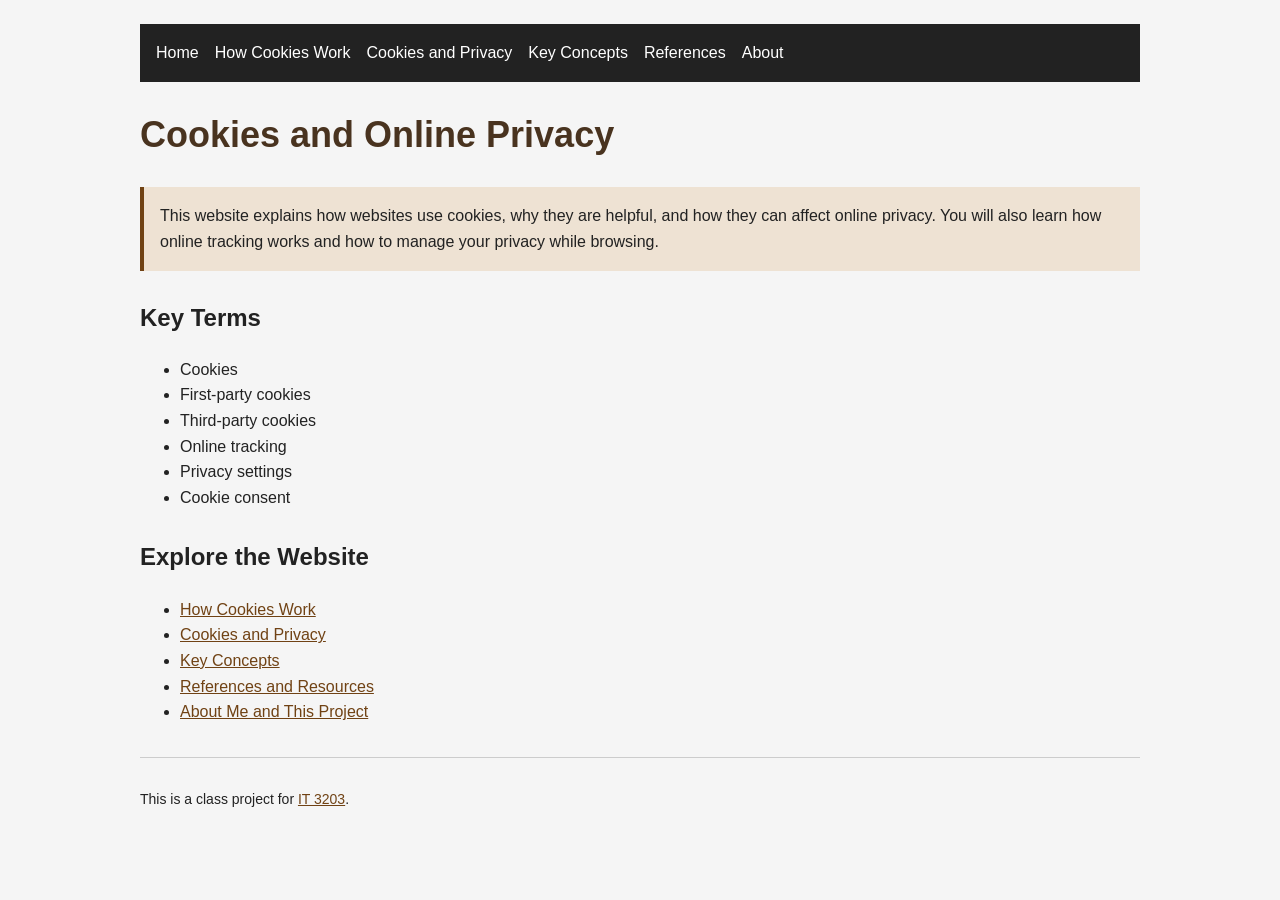
<file: index.html>
<!DOCTYPE html>
<html lang="en">
<head>
  <meta charset="UTF-8">
  <meta name="viewport" content="width=device-width, initial-scale=1">
  <title>Cookies and Online Privacy</title>
  <link rel="stylesheet" href="style.css">
</head>
<body>
 
<nav>
  <a href="index.html">Home</a>
  <a href="cookies.html">How Cookies Work</a>
  <a href="privacy.html">Cookies and Privacy</a>
  <a href="concepts.html">Key Concepts</a>
  <a href="references.html">References</a>
  <a href="about.html">About</a>
</nav>
 
  <h1 id="home-title">Cookies and Online Privacy</h1>
  
  <p class="highlight">
  This website explains how websites use cookies, why they
  are helpful, and how they can affect online privacy.
  You will also learn how online tracking works and how
  to manage your privacy while browsing.
</p>
 
<h2>Key Terms</h2>
<ul>
  <li>Cookies</li>
  <li>First-party cookies</li>
  <li>Third-party cookies</li>
  <li>Online tracking</li>
  <li>Privacy settings</li>
  <li>Cookie consent</li>
</ul>
  
<h2>Explore the Website</h2>
<ul>
  <li><a href="cookies.html">How Cookies Work</a></li>
  <li><a href="privacy.html">Cookies and Privacy</a></li>
  <li><a href="concepts.html">Key Concepts</a></li>
  <li><a href="references.html">References and Resources</a></li>
  <li><a href="about.html">About Me and This Project</a></li>
</ul>

<footer>
  <p>
    This is a class project for
    <a href="https://ksuweb.github.io/IT3203/">IT 3203</a>.
  </p>
</footer>
</body>
</html>
</file>
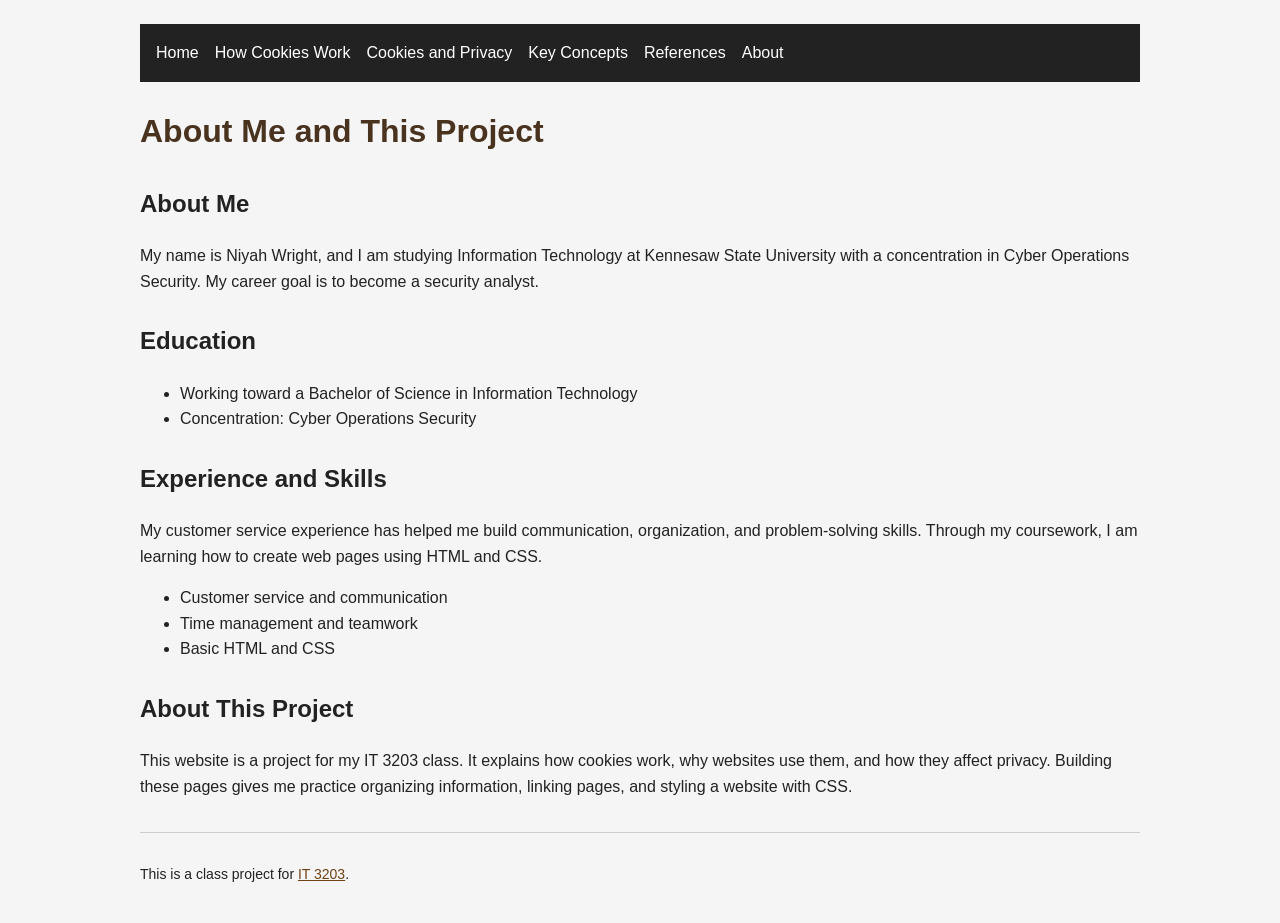
<file: about.html>
<!DOCTYPE html>
<html lang="en">
<head>
  <meta charset="UTF-8">
  <meta name="viewport" content="width=device-width, initial-scale=1">
  <title>About Me and This Project</title>
  <link rel="stylesheet" href="style.css">
</head>
<body>

  <nav>
    <a href="index.html">Home</a>
    <a href="cookies.html">How Cookies Work</a>
    <a href="privacy.html">Cookies and Privacy</a>
    <a href="concepts.html">Key Concepts</a>
    <a href="references.html">References</a>
    <a href="about.html">About</a>
  </nav>

  <main>
    <h1>About Me and This Project</h1>

    <h2>About Me</h2>
    <p>
      My name is Niyah Wright, and I am studying Information Technology
      at Kennesaw State University with a concentration in Cyber
      Operations Security. My career goal is to become a security analyst.
    </p>

    <h2>Education</h2>
    <ul>
      <li>Working toward a Bachelor of Science in Information Technology</li>
      <li>Concentration: Cyber Operations Security</li>
    </ul>

    <h2>Experience and Skills</h2>
    <p>
      My customer service experience has helped me build communication,
      organization, and problem-solving skills. Through my coursework,
      I am learning how to create web pages using HTML and CSS.
    </p>
    <ul>
      <li>Customer service and communication</li>
      <li>Time management and teamwork</li>
      <li>Basic HTML and CSS</li>
    </ul>

    <h2>About This Project</h2>
    <p>
      This website is a project for my IT 3203 class. It explains how
      cookies work, why websites use them, and how they affect privacy.
      Building these pages gives me practice organizing information,
      linking pages, and styling a website with CSS.
    </p>
  </main>

  <footer>
    <p>
      This is a class project for
      <a href="https://ksuweb.github.io/IT3203/">IT 3203</a>.
    </p>
  </footer>

</body>
</html>
</file>
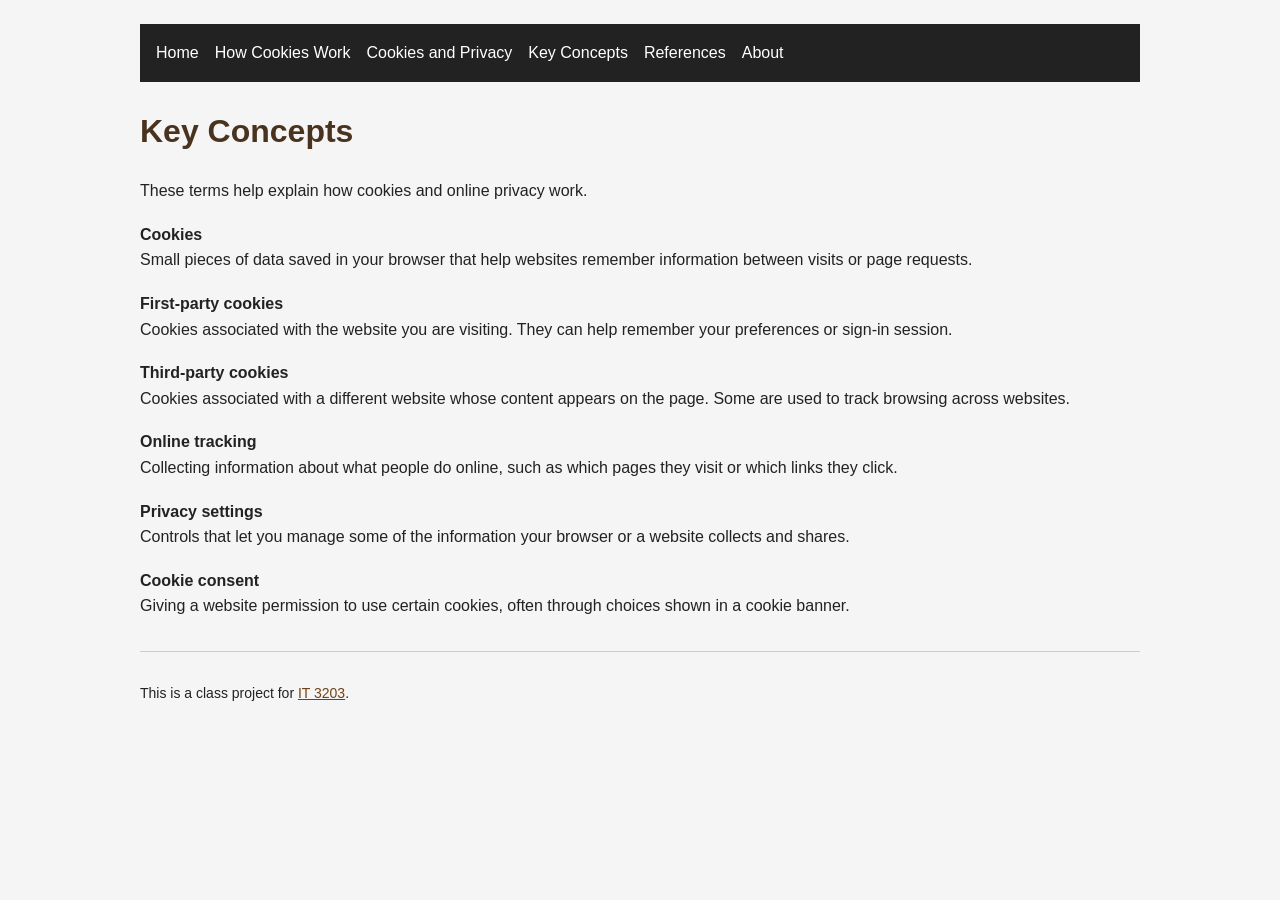
<file: concepts.html>
<!DOCTYPE html>
<html lang="en">
<head>
  <meta charset="UTF-8">
  <meta name="viewport" content="width=device-width, initial-scale=1">
  <title>Key Concepts</title>
  <link rel="stylesheet" href="style.css">
</head>
<body>

  <nav>
    <a href="index.html">Home</a>
    <a href="cookies.html">How Cookies Work</a>
    <a href="privacy.html">Cookies and Privacy</a>
    <a href="concepts.html">Key Concepts</a>
    <a href="references.html">References</a>
    <a href="about.html">About</a>
  </nav>

  <main>
    <h1>Key Concepts</h1>
    <p>These terms help explain how cookies and online privacy work.</p>


    <dl>
      <dt>Cookies</dt>
      <dd>
        Small pieces of data saved in your browser that help
        websites remember information between visits or page requests.
      </dd>

      <dt>First-party cookies</dt>
      <dd>
        Cookies associated with the website you are visiting.
        They can help remember your preferences or sign-in session.
      </dd>

      <dt>Third-party cookies</dt>
      <dd>
        Cookies associated with a different website whose content
        appears on the page. Some are used to track browsing across websites.
      </dd>

      <dt>Online tracking</dt>
      <dd>
        Collecting information about what people do online,
        such as which pages they visit or which links they click.
      </dd>

      <dt>Privacy settings</dt>
      <dd>
        Controls that let you manage some of the information
        your browser or a website collects and shares.
      </dd>

      <dt>Cookie consent</dt>
      <dd>
        Giving a website permission to use certain cookies,
        often through choices shown in a cookie banner.
      </dd>
    </dl>
  </main>

  <footer>
    <p>
      This is a class project for
      <a href="https://ksuweb.github.io/IT3203/">IT 3203</a>.
    </p>
  </footer>

</body>
</html>
</file>
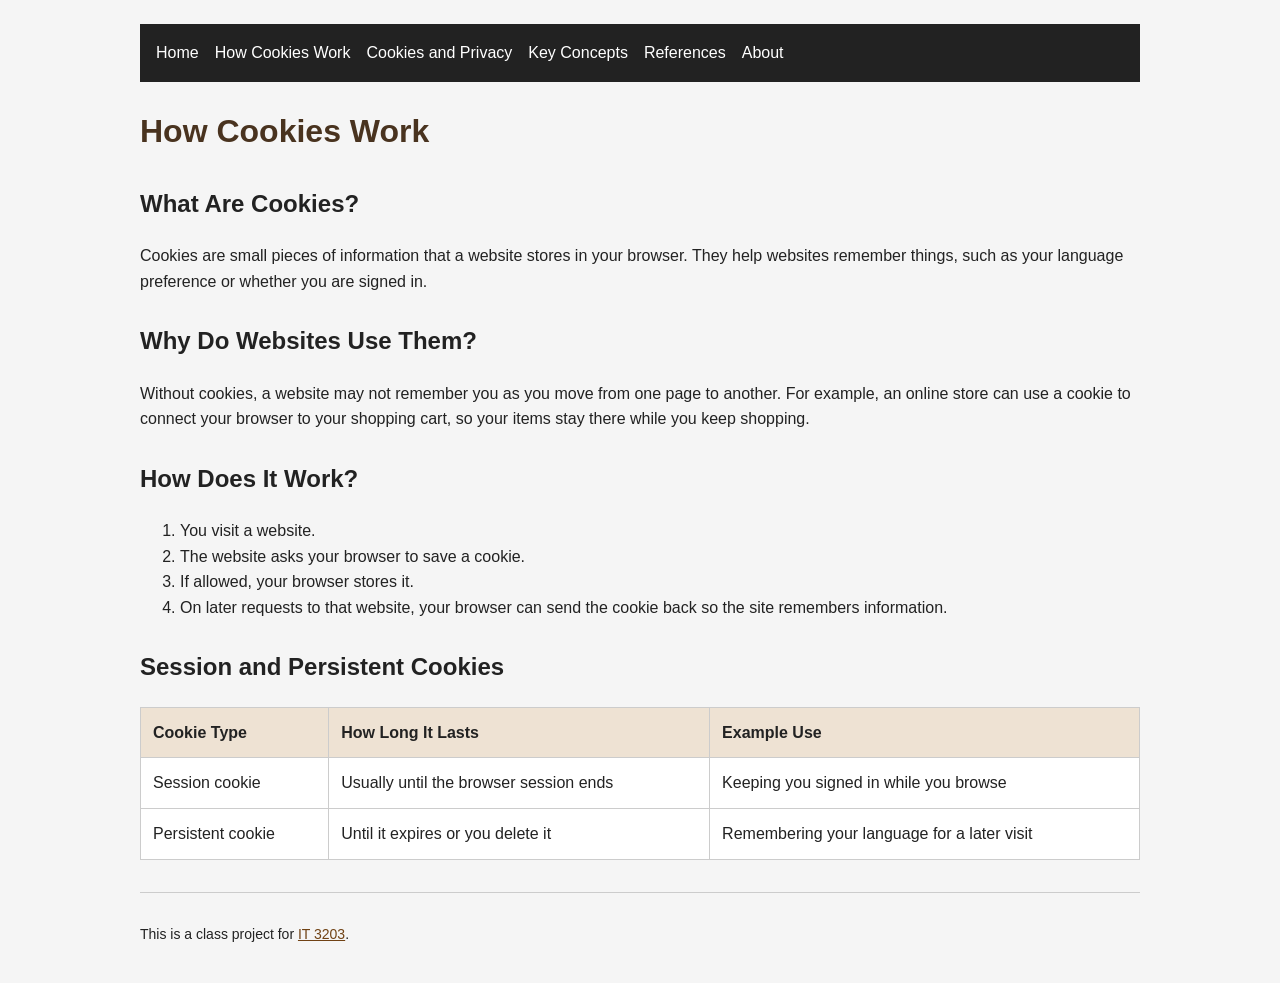
<file: cookies.html>
<!DOCTYPE html>
<html lang="en">
<head>
  <meta charset="UTF-8">
  <meta name="viewport" content="width=device-width, initial-scale=1">
  <title>How Cookies Work</title>
  <link rel="stylesheet" href="style.css">
</head>
<body>

  <nav>
    <a href="index.html">Home</a>
    <a href="cookies.html">How Cookies Work</a>
    <a href="privacy.html">Cookies and Privacy</a>
    <a href="concepts.html">Key Concepts</a>
    <a href="references.html">References</a>
    <a href="about.html">About</a>
  </nav>

  <main>
    <h1>How Cookies Work</h1>

<h2>What Are Cookies?</h2>
<p>
  Cookies are small pieces of information that a website
  stores in your browser. They help websites remember things,
  such as your language preference or whether you are signed in.
</p>

<h2>Why Do Websites Use Them?</h2>
<p>
  Without cookies, a website may not remember you as you move
  from one page to another. For example, an online store can
  use a cookie to connect your browser to your shopping cart,
  so your items stay there while you keep shopping.
</p>

<h2>How Does It Work?</h2>
<ol>
  <li>You visit a website.</li>
  <li>The website asks your browser to save a cookie.</li>
  <li>If allowed, your browser stores it.</li>
  <li>
    On later requests to that website, your browser can
    send the cookie back so the site remembers information.
  </li>
</ol> 
    
<h2>Session and Persistent Cookies</h2>
<table>
  <tr>
    <th scope="col">Cookie Type</th>
    <th scope="col">How Long It Lasts</th>
    <th scope="col">Example Use</th>
  </tr>
  <tr>
    <td>Session cookie</td>
    <td>Usually until the browser session ends</td>
    <td>Keeping you signed in while you browse</td>
  </tr>
  <tr>
    <td>Persistent cookie</td>
    <td>Until it expires or you delete it</td>
    <td>Remembering your language for a later visit</td>
  </tr>
</table>
  </main>

  <footer>
    <p>
      This is a class project for
      <a href="https://ksuweb.github.io/IT3203/">IT 3203</a>.
    </p>
  </footer>

</body>
</html>
</file>
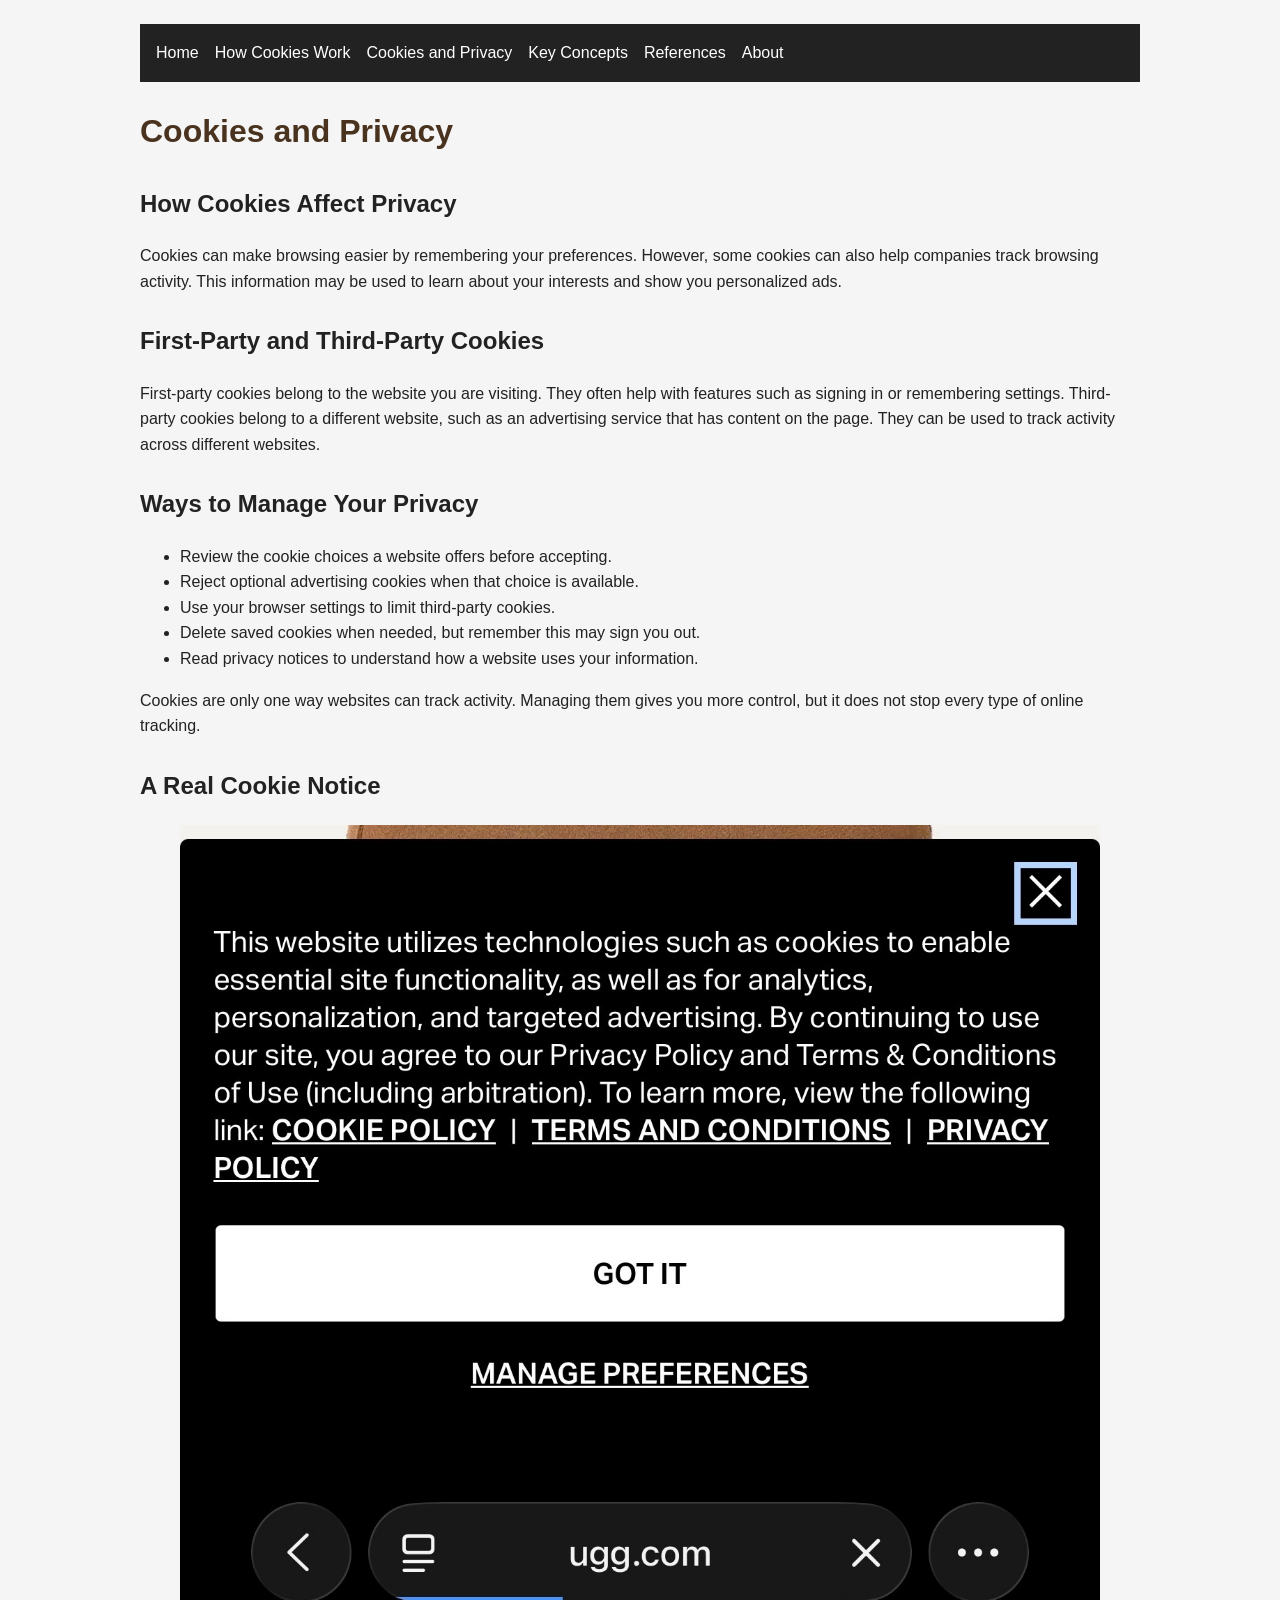
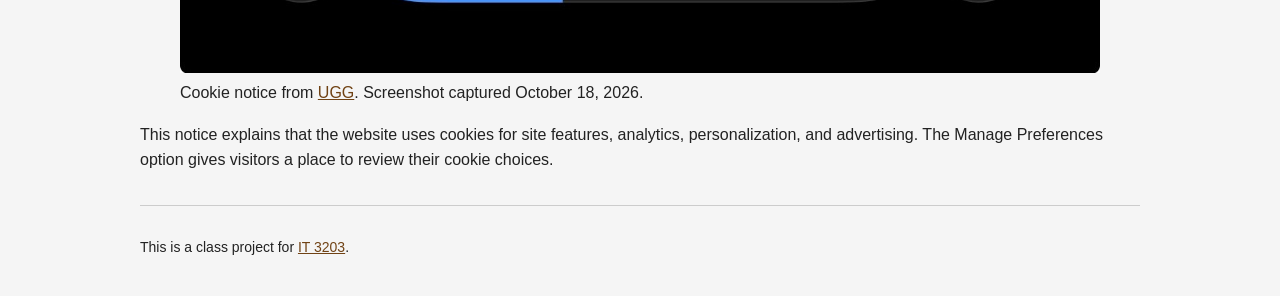
<file: privacy.html>
<!DOCTYPE html>
<html lang="en">
<head>
  <meta charset="UTF-8">
  <meta name="viewport" content="width=device-width, initial-scale=1">
  <title>Cookies and Privacy</title>
  <link rel="stylesheet" href="style.css">
</head>
<body>

  <nav>
    <a href="index.html">Home</a>
    <a href="cookies.html">How Cookies Work</a>
    <a href="privacy.html">Cookies and Privacy</a>
    <a href="concepts.html">Key Concepts</a>
    <a href="references.html">References</a>
    <a href="about.html">About</a>
  </nav>

  <main>
    <h1>Cookies and Privacy</h1>
    <h2>How Cookies Affect Privacy</h2>
<p>
  Cookies can make browsing easier by remembering your preferences.
  However, some cookies can also help companies track browsing activity.
  This information may be used to learn about your interests and
  show you personalized ads.
</p>

<h2>First-Party and Third-Party Cookies</h2>
<p>
  First-party cookies belong to the website you are visiting.
  They often help with features such as signing in or remembering settings.
  Third-party cookies belong to a different website, such as an advertising
  service that has content on the page. They can be used to track activity
  across different websites.
</p>
    <h2>Ways to Manage Your Privacy</h2>
<ul>
  <li>Review the cookie choices a website offers before accepting.</li>
  <li>Reject optional advertising cookies when that choice is available.</li>
  <li>Use your browser settings to limit third-party cookies.</li>
  <li>Delete saved cookies when needed, but remember this may sign you out.</li>
  <li>Read privacy notices to understand how a website uses your information.</li>
</ul>

<p>
  Cookies are only one way websites can track activity.
  Managing them gives you more control, but it does not stop
  every type of online tracking.
</p>
  
<h2>A Real Cookie Notice</h2>
<figure>
  <img src="cookie-banner.jpeg"
       alt="UGG cookie notice with Got It and Manage Preferences options">
  <figcaption>
    Cookie notice from <a href="https://www.ugg.com/">UGG</a>.
    Screenshot captured October 18, 2026.
  </figcaption>
</figure>
<p>
  This notice explains that the website uses cookies for site features,
  analytics, personalization, and advertising. The Manage Preferences
  option gives visitors a place to review their cookie choices.
</p>  
  </main>
  
 <footer>
    <p>
      This is a class project for
      <a href="https://ksuweb.github.io/IT3203/">IT 3203</a>.
    </p>
  </footer>

</body>
</html>
</file>
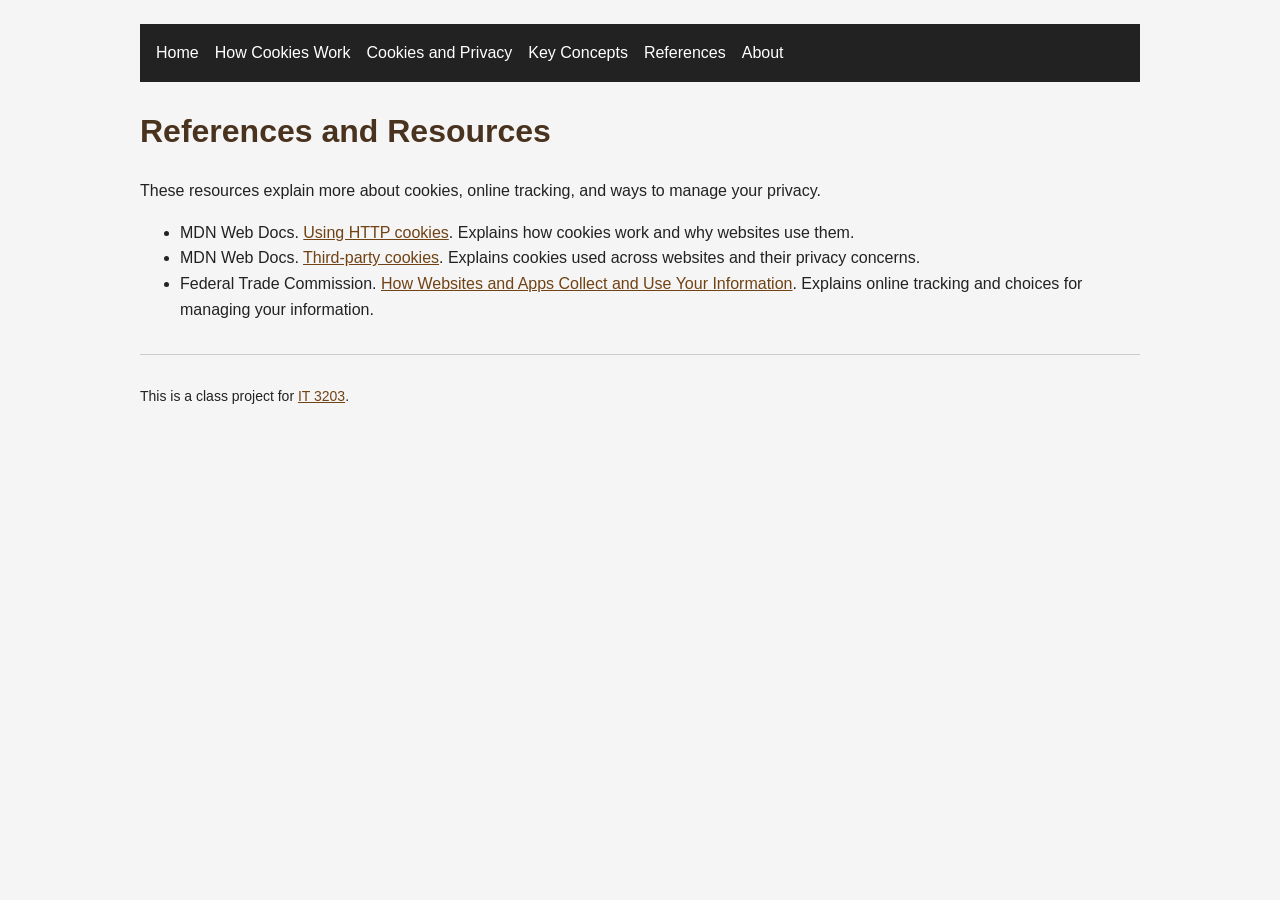
<file: references.html>
<!DOCTYPE html>
<html lang="en">
<head>
  <meta charset="UTF-8">
  <meta name="viewport" content="width=device-width, initial-scale=1">
  <title>References and Resources</title>
  <link rel="stylesheet" href="style.css">
</head>
<body>

  <nav>
    <a href="index.html">Home</a>
    <a href="cookies.html">How Cookies Work</a>
    <a href="privacy.html">Cookies and Privacy</a>
    <a href="concepts.html">Key Concepts</a>
    <a href="references.html">References</a>
    <a href="about.html">About</a>
  </nav>

  <main>
    <h1>References and Resources</h1>
    <p>
      These resources explain more about cookies, online tracking,
      and ways to manage your privacy.
    </p>

    <ul>
      <li>
        MDN Web Docs.
        <a href="https://developer.mozilla.org/en-US/docs/Web/HTTP/Guides/Cookies">
          Using HTTP cookies</a>.
        Explains how cookies work and why websites use them.
      </li>
      <li>
        MDN Web Docs.
        <a href="https://developer.mozilla.org/en-US/docs/Web/Privacy/Guides/Third-party_cookies">
          Third-party cookies</a>.
        Explains cookies used across websites and their privacy concerns.
      </li>
      <li>
        Federal Trade Commission.
        <a href="https://consumer.ftc.gov/articles/how-websites-and-apps-collect-and-use-your-information">
          How Websites and Apps Collect and Use Your Information</a>.
        Explains online tracking and choices for managing your information.
      </li>
    </ul>
  </main>

  <footer>
    <p>
      This is a class project for
      <a href="https://ksuweb.github.io/IT3203/">IT 3203</a>.
    </p>
  </footer>

</body>
</html>
</file>
<file: style.css>
/* Shared layout and styling for all pages */
body {
  font-family: Arial, sans-serif;
  font-size: 16px;
  line-height: 1.6;
  background-color: #f5f5f5;
  color: #222222;
  max-width: 1000px;
  margin: 0 auto;
  padding: 24px;
}

nav {
  display: flex;
  flex-wrap: wrap;
  gap: 16px;
  background-color: #222222;
  padding: 16px;
  margin-bottom: 24px;
}

nav a {
  color: white;
  text-decoration: none;
}

nav a:hover {
  color: #ffd580;
  text-decoration: underline;
}

footer {
  margin-top: 32px;
  padding-top: 16px;
  border-top: 1px solid #cccccc;
  font-size: 14px;
}

h1 {
  color: #49331f;
}

h2 {
  margin-top: 28px;
}

a {
  color: #704214;
}

a:hover {
  text-decoration: underline;
}

table {
  width: 100%;
  border-collapse: collapse;
  margin: 20px 0;
  background-color: white;
}

th,
td {
  border: 1px solid #cccccc;
  padding: 12px;
  text-align: left;
}

th {
  background-color: #eee2d3;
}

dt {
  font-weight: bold;
  margin-top: 18px;
}

dd {
  margin-left: 0;
  margin-bottom: 14px;
}

.highlight {
  background-color: #eee2d3;
  border-left: 4px solid #704214;
  padding: 16px;
}

#home-title {
  font-size: 36px;
}

img {
  max-width: 100%;
  height: auto;
}
</file>
